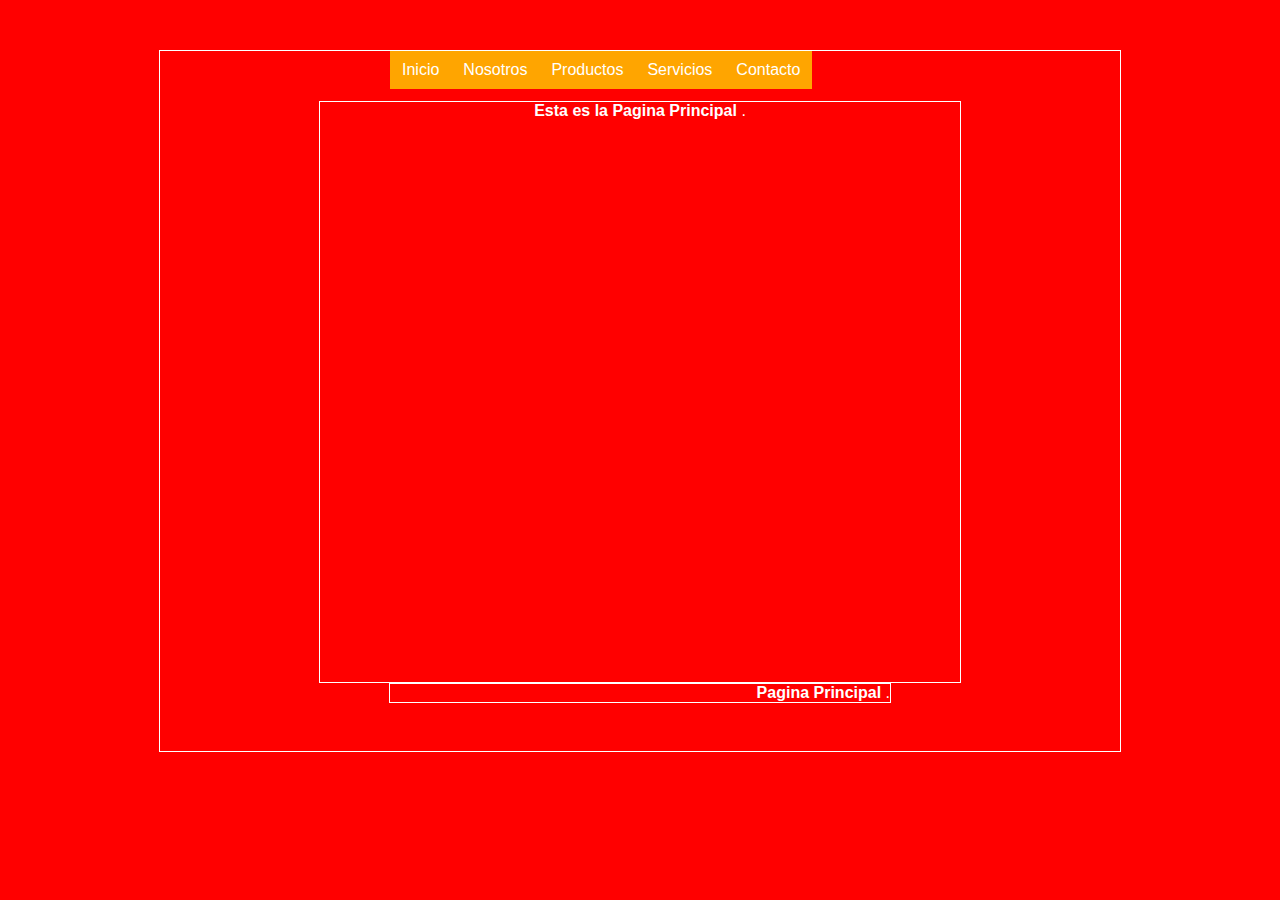
<file: index.html>
<html>
	<head>
		<title>Index Principal</title>
		<link rel="stylesheet" href="estilo.css">
	</head>
	<body>
	<div id="general">
		<div id="header">
			<ul class="nav">
				<li><a href="index.html"> Inicio </a></li>
				<li><a href="nosotros.html"> Nosotros </a></li>
				<li><a href="productos.html"> Productos </a>
					<ul>
						<li><a href=""> Jardin </a>
							<ul>
								<li><a href=""> Flores </a></li>
								<li><a href=""> Abonos </a></li>
							</ul>
						</li>
						<li><a href=""> Invernadero </a>
							<ul>
								<li><a href=""> Pilones </a></li>
								<li><a href=""> Sustratos </a></li>
							</ul>
						</li>
					</ul>
				</li>
				<li><a href="servicios.html"> Servicios </a></li>
				<li><a href="contacto.html"> Contacto </a></li>
			</ul>
		</div>
		
		<div id="body">
				<p><b> Esta es la Pagina Principal </b>.</p>
		</div>
		
		<div id="footer">
			<p><b> Pagina Principal </b>.</p>
		</div>
	</div>	
	</body>
</html>
</file>
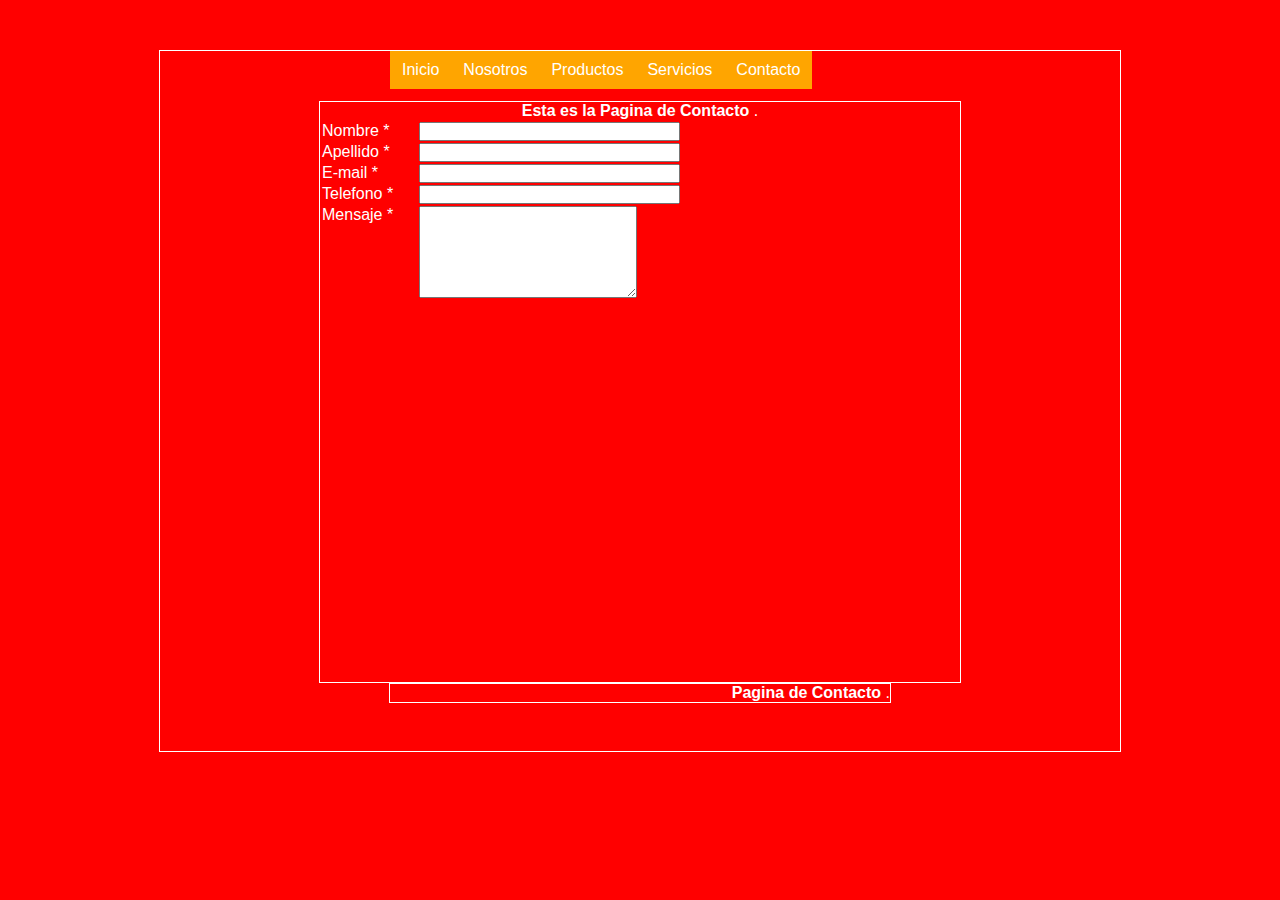
<file: contacto.html>
<html>
	<head>
		<title>Contacto</title>
		<link rel="stylesheet" href="estilo.css">
	</head>
	<body>
	<div id="general">
		<div id="header">
			<ul class="nav">
				<li><a href="index.html"> Inicio </a></li>
				<li><a href="nosotros.html"> Nosotros </a></li>
				<li><a href="productos.html"> Productos </a>
					<ul>
						<li><a href=""> Jardin </a>
							<ul>
								<li><a href=""> Flores </a></li>
								<li><a href=""> Abonos </a></li>
							</ul>
						</li>
						<li><a href=""> Invernadero </a>
							<ul>
								<li><a href=""> Pilones </a></li>
								<li><a href=""> Sustratos </a></li>
							</ul>
						</li>
					</ul>
				</li>
				<li><a href="servicios.html"> Servicios </a></li>
				<li><a href="contacto.html"> Contacto </a></li>
			</ul>
		</div>
		
		<div id="body">
				<p><b> Esta es la Pagina de Contacto </b>.</p>
				

<form> 
<table width="450px"><!---Este tamaño en px es personalizable -->
<tr>
 <td valign="top">
  <label for="first_name">Nombre *</label>
 </td>
 <td valign="top">
  <input  type="text" name="first_name" maxlength="50" size="30">
 </td>
</tr>
<tr>
 <td valign="top">
  <label for="last_name">Apellido *</label>
 </td>
 <td valign="top">
  <input  type="text" name="last_name" maxlength="50" size="30">
 </td>
</tr>
<tr>
 <td valign="top">
  <label for="email">E-mail *</label>
 </td>
 <td valign="top">
  <input  type="text" name="email" maxlength="80" size="30">
 </td>
</tr>
<tr>
 <td valign="top">
  <label for="telephone">Telefono *</label>
 </td>
 <td valign="top">
  <input  type="text" name="telephone" maxlength="30" size="30">
 </td>
</tr>
<tr>
 <td valign="top">
  <label for="message">Mensaje *</label>
 </td>
 <td valign="top">
  <textarea  name="message" maxlength="1000" cols="25" rows="6"></textarea>
 </td>
</tr>

</table>
</form>


				
		</div>
		
		<div id="footer">
			<p><b> Pagina de Contacto </b>.</p>
		</div>
	</div>	
	</body>
</html>
</file>
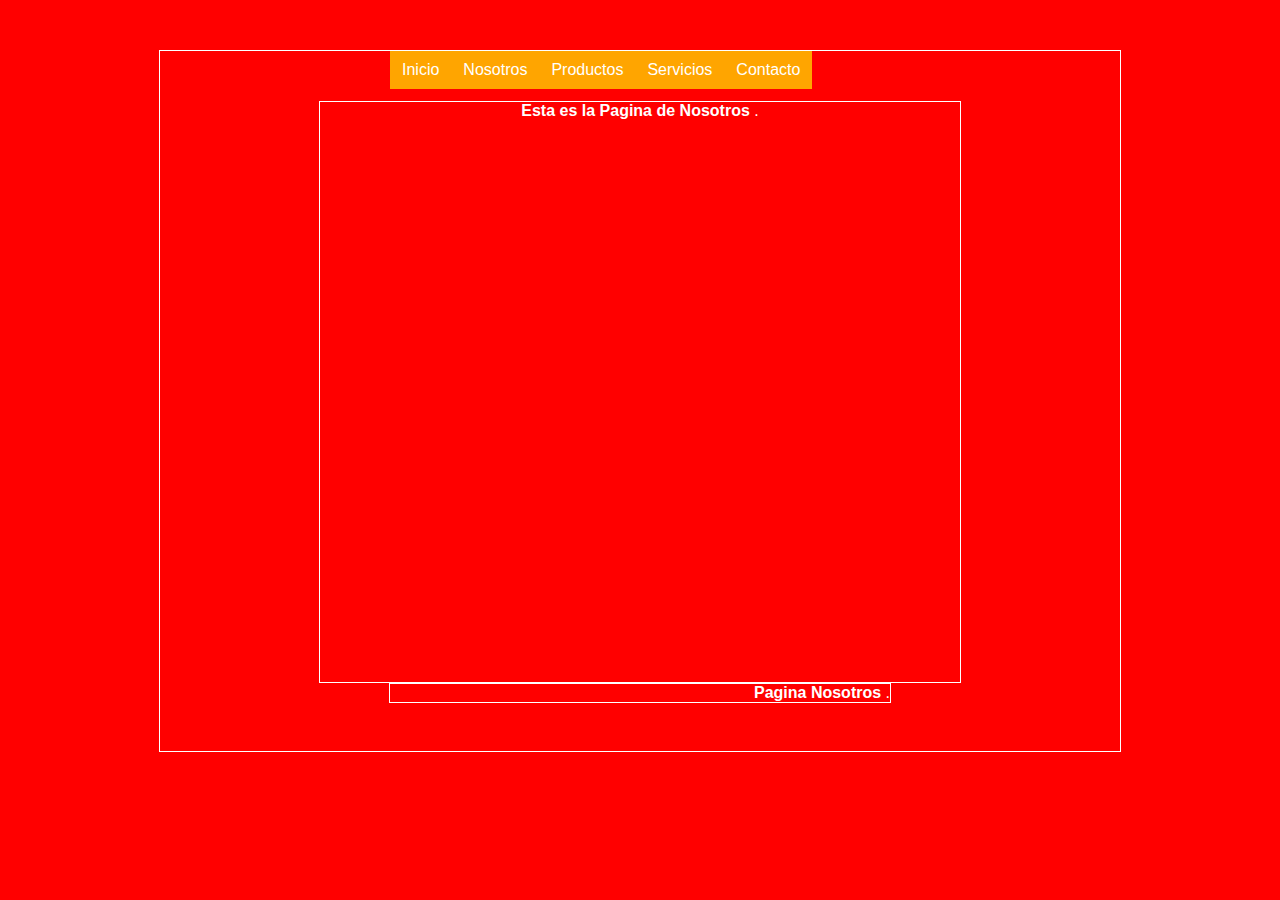
<file: nosotros.html>
<html>
	<head>
		<title>Nosotros</title>
		<link rel="stylesheet" href="estilo.css">
	</head>
	<body>
	<div id="general">
		<div id="header">
			<ul class="nav">
				<li><a href="index.html"> Inicio </a></li>
				<li><a href="nosotros.html"> Nosotros </a></li>
				<li><a href="productos.html"> Productos </a>
					<ul>
						<li><a href=""> Jardin </a>
							<ul>
								<li><a href=""> Flores </a></li>
								<li><a href=""> Abonos </a></li>
							</ul>
						</li>
						<li><a href=""> Invernadero </a>
							<ul>
								<li><a href=""> Pilones </a></li>
								<li><a href=""> Sustratos </a></li>
							</ul>
						</li>
					</ul>
				</li>
				<li><a href="servicios.html"> Servicios </a></li>
				<li><a href="contacto.html"> Contacto </a></li>
			</ul>
		</div>
		
		<div id="body">
				<p><b> Esta es la Pagina de Nosotros </b>.</p>
		</div>
		
		<div id="footer">
			<p><b> Pagina Nosotros </b>.</p>
		</div>
	</div>	
	</body>
</html>
</file>
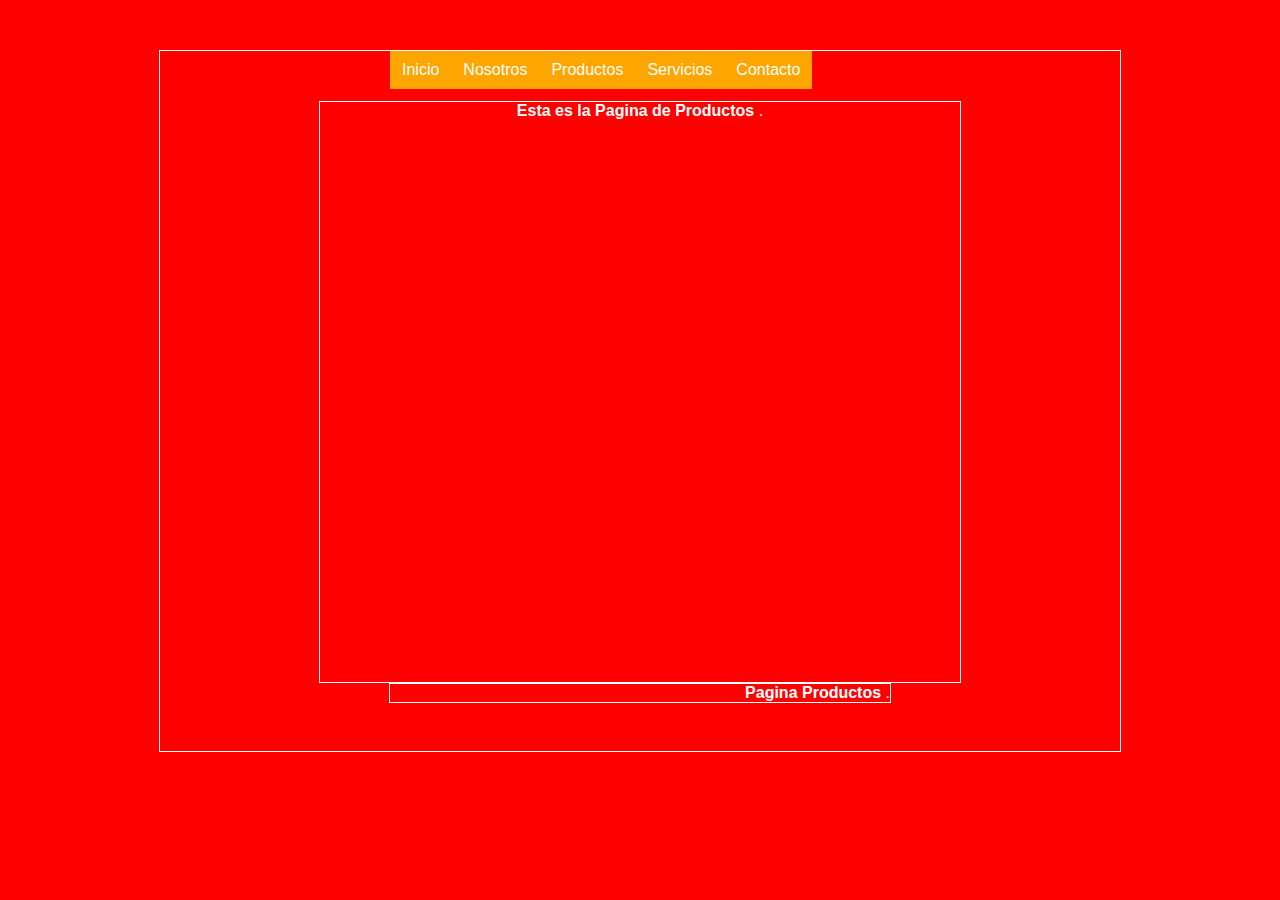
<file: productos.html>
<html>
	<head>
		<title>Productos</title>
		<link rel="stylesheet" href="estilo.css">
	</head>
	<body>
	<div id="general">
		<div id="header">
			<ul class="nav">
				<li><a href="index.html"> Inicio </a></li>
				<li><a href="nosotros.html"> Nosotros </a></li>
				<li><a href="productos.html"> Productos </a>
					<ul>
						<li><a href=""> Jardin </a>
							<ul>
								<li><a href=""> Flores </a></li>
								<li><a href=""> Abonos </a></li>
							</ul>
						</li>
						<li><a href=""> Invernadero </a>
							<ul>
								<li><a href=""> Pilones </a></li>
								<li><a href=""> Sustratos </a></li>
							</ul>
						</li>
					</ul>
				</li>
				<li><a href="servicios.html"> Servicios </a></li>
				<li><a href="contacto.html"> Contacto </a></li>
			</ul>
		</div>
		
		<div id="body">
				<p><b> Esta es la Pagina de Productos </b>.</p>
		</div>
		
		<div id="footer">
			<p><b> Pagina Productos </b>.</p>
		</div>
	</div>	
	</body>
</html>
</file>
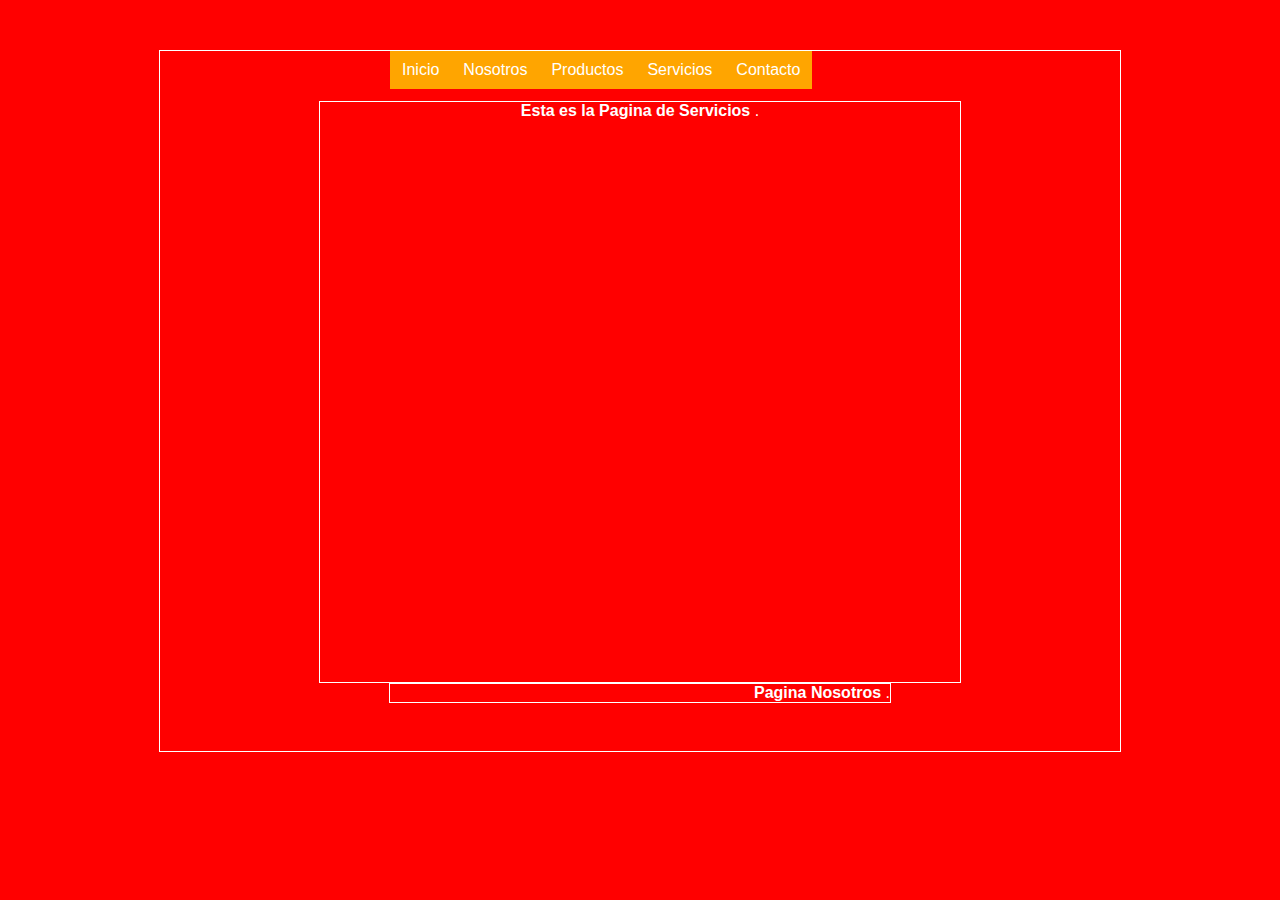
<file: servicios.html>
<html>
	<head>
		<title>Nosotros</title>
		<link rel="stylesheet" href="estilo.css">
	</head>
	<body>
	<div id="general">
		<div id="header">
			<ul class="nav">
				<li><a href="index.html"> Inicio </a></li>
				<li><a href="nosotros.html"> Nosotros </a></li>
				<li><a href="productos.html"> Productos </a>
					<ul>
						<li><a href=""> Jardin </a>
							<ul>
								<li><a href=""> Flores </a></li>
								<li><a href=""> Abonos </a></li>
							</ul>
						</li>
						<li><a href=""> Invernadero </a>
							<ul>
								<li><a href=""> Pilones </a></li>
								<li><a href=""> Sustratos </a></li>
							</ul>
						</li>
					</ul>
				</li>
				<li><a href="servicios.html"> Servicios </a></li>
				<li><a href="contacto.html"> Contacto </a></li>
			</ul>
		</div>
		
		<div id="body">
				<p><b> Esta es la Pagina de Servicios </b>.</p>
		</div>
		
		<div id="footer">
			<p><b> Pagina Nosotros </b>.</p>
		</div>
	</div>	
	</body>
</html>
</file>
<file: estilo.css>
*{
	margin:0px;
	padding:0px;
}

body {
    background-color: Red;
}

table{
	color:#fff;
	text-decoration:none;
	border="1" style="width:100%"
}

p {
	color:#fff;
	text-decoration:none;
}
	
div#header {
	margin:auto;
	width:500px;
	font-family:Arial, Helvetica, sans-serif;
}

div#general {
	margin:auto;
	margin-top:50px;
	border: 1px solid #fff;
	width:960px;
	height:700px;
	font-family:Arial, Helvetica, sans-serif;
}

div#body {
	margin:auto;
	margin-top:50px;
	border: 1px solid #fff;
	width:640px;
	height:580px;
	font-family:Arial, Helvetica, sans-serif;
	text-align: center;
}

div#footer {
	margin:auto;
	border: 1px solid #fff;
	width:500px;
	font-family:Arial, Helvetica, sans-serif;
	text-align: right;
}

ul, ol {
	list-style:none;
}

.nav > li {
	float:left;
}

.nav li a {
	/*background-color:#000;*/
	background-color:Orange;
	color:#fff;
	text-decoration:none;
	padding:10px 12px;
	display:block;
}
			
.nav li a:hover {
	/*background-color:#434343;*/
	background-color:Yellow;
}
			
.nav li ul {
	display:none;
	position:absolute;
	min-width:140px;
}
			
.nav li:hover > ul {
	display:block;
}
			
.nav li ul li {
	position:relative;
}
			
.nav li ul li ul {
	right:-140px;
	top:0px;
}
</file>
